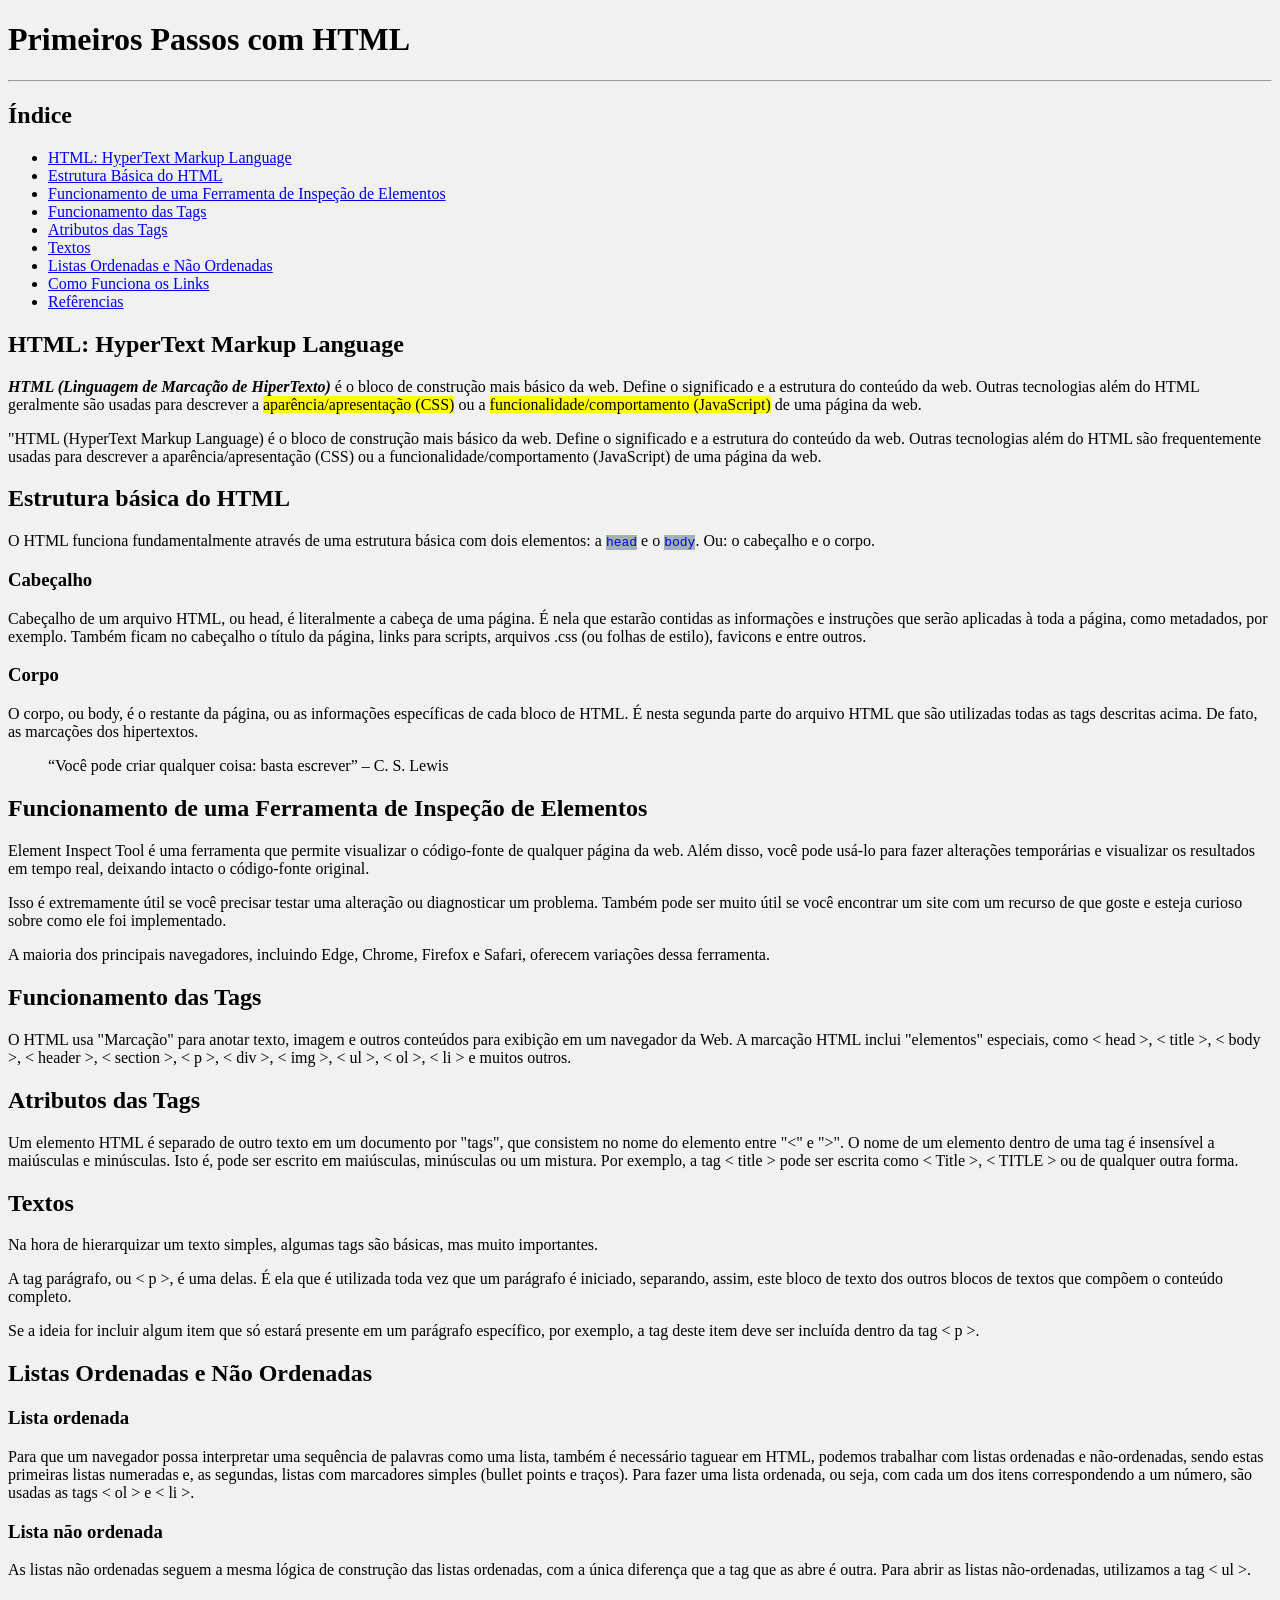
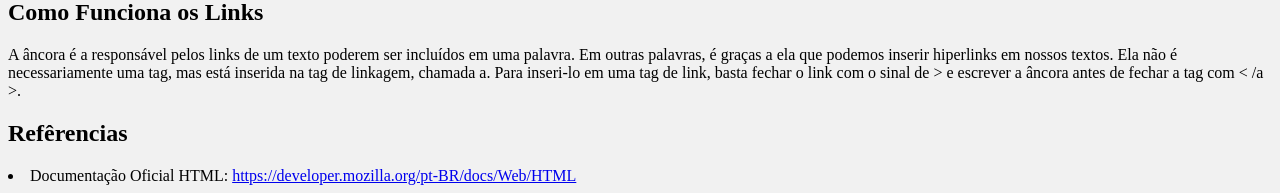
<file: Desafios de Projetos/Primeira Página Web/index.html>
<!DOCTYPE html>
<html lang="pt-BR">
<head>
    <meta charset="UTF-8">
    <meta http-equiv="X-UA-Compatible" content="IE=edge">
    <meta name="viewport" content="width=device-width, initial-scale=1.0">
    <title>Página inicial</title>

    <link rel="stylesheet" href="./global.css">
</head>
<body>
    <h1 id="inicio">Primeiros Passos com HTML</h1>
    <hr />
    <h2 id="#indice">Índice</h2>
    <ul>
        <li><a href="#html">HTML: HyperText Markup Language</a></li>
        <li><a href="#estruturahtml">Estrutura Básica do HTML</a></li>
        <li><a href="#inspetor">Funcionamento de uma Ferramenta de Inspeção de Elementos</a></li>
        <li><a href="#tags">Funcionamento das Tags</a></li>
        <li><a href="#atributostags">Atributos das Tags</a></li>
        <li><a href="#textos">Textos </a></li>
        <li><a href="#listas">Listas Ordenadas e Não Ordenadas</a></li>
        <li><a href="#links">Como Funciona os Links</a></li>
        <li><a href="#referencias">Refêrencias</a></li>
    </ul>
    <h2 id="html">HTML: HyperText Markup Language</h2>
    <p><strong><i>HTML (Linguagem de Marcação de HiperTexto)</i></strong> é o bloco de construção mais básico da web. Define o significado e a estrutura do conteúdo da web. Outras tecnologias além do HTML geralmente são usadas para descrever a <mark>aparência/apresentação (CSS)</mark> ou a <mark>funcionalidade/comportamento (JavaScript)</mark> de uma página da web.</p>
    <p>"HTML (HyperText Markup Language) é o bloco de construção mais básico da web. Define o significado e a estrutura do conteúdo da web. Outras tecnologias além do HTML são frequentemente usadas para descrever a aparência/apresentação (CSS) ou a funcionalidade/comportamento (JavaScript) de uma página da web.</p>

    <h2 id="estruturahtml">Estrutura básica do HTML</h2>
    <p>O HTML funciona fundamentalmente através de uma estrutura básica com dois elementos: a <code>head</code> e o <code>body</code>.  Ou: o cabeçalho e o corpo.</p>
    <h3>Cabeçalho</h3>
    <p>Cabeçalho de um arquivo HTML, ou head, é literalmente a cabeça de uma página. É nela que estarão contidas as informações e instruções que serão aplicadas à toda a página, como metadados, por exemplo. Também ficam no cabeçalho o título da página, links para scripts, arquivos .css (ou folhas de estilo), favicons e entre outros.</p>
    <h3>Corpo</h3>
    <p>O corpo, ou body, é o restante da página, ou as informações específicas de cada bloco de HTML. É nesta segunda parte do arquivo HTML que são utilizadas todas as tags descritas acima. De fato, as marcações dos hipertextos.</p>
    <blockquote>“Você pode criar qualquer coisa: basta escrever” – C. S. Lewis</blockquote>

    <h2 id="inspetor">Funcionamento de uma Ferramenta de Inspeção de Elementos</h2>
    <p>Element Inspect Tool é uma ferramenta que permite visualizar o código-fonte de qualquer página da web. Além disso, você pode usá-lo para fazer alterações temporárias e visualizar os resultados em tempo real, deixando intacto o código-fonte original.</p>
    <p>Isso é extremamente útil se você precisar testar uma alteração ou diagnosticar um problema. Também pode ser muito útil se você encontrar um site com um recurso de que goste e esteja curioso sobre como ele foi implementado.</p>
    <p>A maioria dos principais navegadores, incluindo Edge, Chrome, Firefox e Safari, oferecem variações dessa ferramenta.</p>
    
    <h2 id="tags">Funcionamento das Tags</h2>
    <p>O HTML usa "Marcação" para anotar texto, imagem e outros conteúdos para exibição em um navegador da Web. A marcação HTML inclui "elementos" especiais, como < head >, < title >, < body >, < header >, < section >, < p >, < div >, < img >, < ul >, < ol >, < li > e muitos outros.</p>
    
    <h2 id="atributostags">Atributos das Tags</h2>
    <p>Um elemento HTML é separado de outro texto em um documento por "tags", que consistem no nome do elemento entre "<" e ">". O nome de um elemento dentro de uma tag é insensível a maiúsculas e minúsculas. Isto é, pode ser escrito em maiúsculas, minúsculas ou um mistura. Por exemplo, a tag < title > pode ser escrita como < Title >, < TITLE > ou de qualquer outra forma.</p>
    
    <h2 id="textos">Textos</h2>
    <p>Na hora de hierarquizar um texto simples, algumas tags são básicas, mas muito importantes.</p>
    <p>A tag parágrafo, ou < p >, é uma delas. É ela que é utilizada toda vez que um parágrafo é iniciado, separando, assim, este bloco de texto dos outros blocos de textos que compõem o conteúdo completo.</p>
    <p>Se a ideia for incluir algum item que só estará presente em um parágrafo específico, por exemplo, a tag deste item deve ser incluída dentro da tag < p >.</p>
    
    <h2 id="listas">Listas Ordenadas e Não Ordenadas</h2>
    <h3>Lista ordenada</h3>
    <p>Para que um navegador possa interpretar uma sequência de palavras como uma lista, também é necessário taguear em HTML, podemos trabalhar com listas ordenadas e não-ordenadas, sendo estas primeiras listas numeradas e, as segundas, listas com marcadores simples (bullet points e traços). Para fazer uma lista ordenada, ou seja, com cada um dos itens correspondendo a um número, são usadas as tags < ol > e < li >.</p>
    <h3>Lista não ordenada</h3>
    <p>As listas não ordenadas seguem a mesma lógica de construção das listas ordenadas, com a única diferença que a tag que as abre é outra. Para abrir as listas não-ordenadas, utilizamos a tag < ul >.</p>
    
    <h2 id="links">Como Funciona os Links</h2>
    <p>A âncora é a responsável pelos links de um texto poderem ser incluídos em uma palavra. Em outras palavras, é graças a ela que podemos inserir hiperlinks em nossos textos. Ela não é necessariamente uma tag, mas está inserida na tag de linkagem, chamada a. Para inseri-lo em uma tag de link, basta fechar o link com o sinal de > e escrever a âncora antes de fechar a tag com < /a >.</p>

    <h2 id="referencias">Refêrencias</h2>
    <li>Documentação Oficial HTML: <a href="https://developer.mozilla.org/pt-BR/docs/Web/HTML" target="_blank">https://developer.mozilla.org/pt-BR/docs/Web/HTML</a></li>
</body>
</html>
</file>
<file: Desafios de Projetos/Primeira Página Web/global.css>
body {
    background-color: #f1f1f1;
}
code {
    background-color: rgb(164, 177, 177);
    color: blue;
}
</file>
